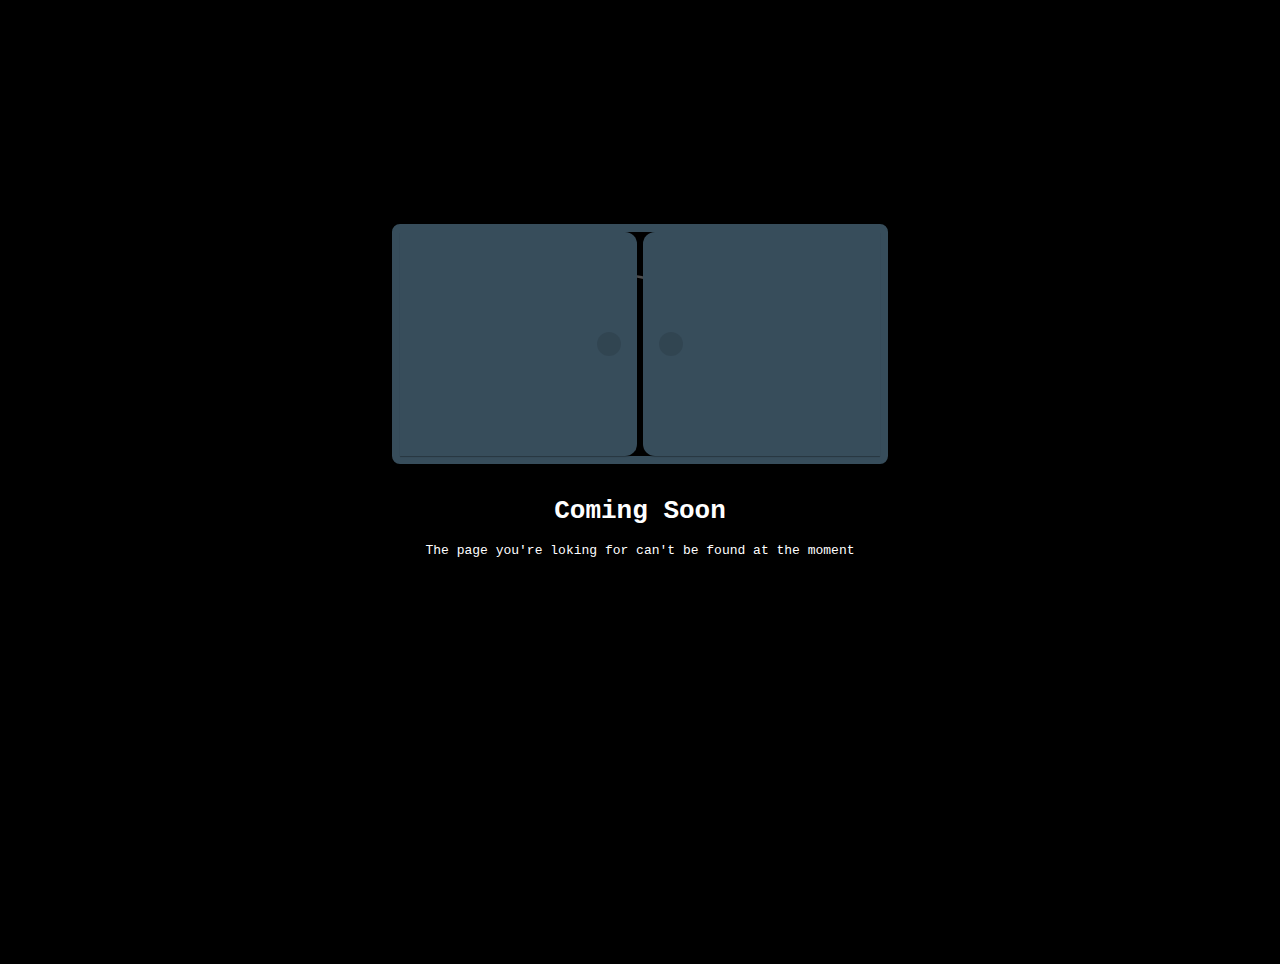
<file: coming_soon.html>
<!DOCTYPE html>
<html lang="en" >
<head>
  <meta charset="UTF-8">
  <title>The AI Landscape</title>

  <meta name="title" property="og:title" content="Divyanshu">
  <meta name="author" content="Divyanshu Kumar">
  <meta name="description" property="og:description" content="The AI Landscape is a community where we are trying to provide best possible resources related to Machine Learning and Data Science along with real world implementation of ideas.">
  <link href="img/siteLogo.png" rel="icon">
  <link rel="stylesheet" href="css/style_cs.css">

</head>
<body>
<!-- partial:index.partial.html -->
<nav class="shelf">
  <a href="index.html" class="book home-page">Home page</a>
  <a href="https://github.com/ai-landscape" class="book about-us">Github</a>
  <a href="https://forms.gle/8fbKTjP7EH4XSqh28" class="book community">Community</a>

  <span class="book not-found"></span>

  <span class="door left"></span>
  <span class="door right"></span>
</nav>
<h1>Coming Soon</h1>
<p>The page you're loking for can't be found at the moment</p>
<!-- partial -->

</body>
</html>
</file>
<file: css/style_cs.css>
@import url(https://fonts.googleapis.com/css?family=Dancing+Script:400,700);

body, html {
  height: 100%;
}

body {
  margin: 0;
  padding: 2rem;
  background-color: #000;
  font-family: monospace;
  color: white;
  overflow: hidden;
}
h1 {
  margin-top: 2rem;
  text-align: center;
}
h1 + p {
  text-align: center;
}
nav a:link { text-decoration: none; }
.shelf {
  position: relative;
  width: 30rem;
  height: 14rem;
  top: 5rem;
  margin: 7rem auto;
  border: 0.5rem solid #374d5b;
  border-radius: 0.5rem;
  background-color: #000;
  perspective: 130rem;
  box-shadow: inset 0 0 2rem rgba(0, 0, 0, 0.2);
}
.door {
  position: absolute;
  width: 14.8rem;
  height: 14rem;
  display: flex;
  box-sizing: border-box;
  padding: 1rem;
  background-color: #374d5b;
  align-items: center;
  box-shadow: 0 1px 1px rgba(0, 0, 0, 0.3);
  outline: 1px solid transparent;
}
.door::before {
    width: 1.5rem;
    height: 1.5rem;
    border-radius: 50%;
    background-color: rgba(0, 0, 0, 0.1);
    content: "";
  }
.door.left {
    border-radius: 0 0.75rem 0.75rem 0;
    justify-content: flex-end;
    -webkit-animation:
      leftDoorOpen 3.5s ease-out forwards 1s,
      leftDoorFlap 15s linear infinite forwards 9s;
            animation:
      leftDoorOpen 3.5s ease-out forwards 1s,
      leftDoorFlap 15s linear infinite forwards 9s;
    transform-origin: 0 0 0;
  }
.door.right {
    right: 0;
    border-radius: 0.75rem 0 0 0.75rem;
    -webkit-animation:
      rightDoorOpen 3s ease-out forwards 1.5s,
      rightDoorFlap 10s linear infinite forwards 8s;
            animation:
      rightDoorOpen 3s ease-out forwards 1.5s,
      rightDoorFlap 10s linear infinite forwards 8s;
    transform-origin: 100% 0 0;
  }
.book {
  position: absolute;
  box-sizing: border-box;
  padding: 0.8rem 4rem 0.8rem 2rem;
  border-radius: 0.25rem;
  background-color: rgba(255, 255, 255, 0.1);
  color: white;
  font-size: 1rem;
  text-transform: uppercase;
  letter-spacing: 0.1rem;
  cursor: pointer;
  box-shadow: inset 0 0 0.75rem rgba(255, 255, 255, 0.1);
}
.book.home-page {
    transform: rotate(-90deg) translate(-12.4rem, 3rem);
    transform-origin: 0;
  }
.book.about-us {
    transform: rotate(-100deg) translate(-13.4rem, 6.1rem);
    transform-origin: 0;
    outline: 1px solid transparent;
  }
.book.community {
    right: 2rem;
    bottom: 0.2rem;
    border-radius: 0.3rem 0 0 0.3rem;
  }
.book.not-found {
    width: 12rem;
    height: 3.5rem;
    border: 1px dashed rgba(255, 255, 255, 0.3);
    background-color: transparent;
    transform: rotate(-90deg) translate(-12rem, 13rem) scale(1);
    transform-origin: 0;
    cursor: default;
    -webkit-animation: bookFadeOut 1s 3s infinite forwards;
            animation: bookFadeOut 1s 3s infinite forwards;
  }
.book.not-found::after {
      display: block;
      width: 10rem;
      padding-left: 5rem;
      background-image: url("data:image/svg+xml;utf8,<svg xmlns='http://www.w3.org/2000/svg' width='80' height='30'><path fill='rgb(255, 255, 255)' d='M7.688,3.737C6.1,10.409,4.624,16.982,2.475,23.517c-0.424,1.29,0.724,2.338,1.957,1.916 c5.879-2.021,11.743-4.107,17.409-6.696c1.246-0.572,0.443-2.366-0.815-1.932c-3.856,1.333-7.695,2.69-11.565,3.959 c2.879-2.526,5.485-5.215,9.013-7.17c4.441-2.459,9.299-4.109,14.281-4.915c10.903-1.772,22.052,0.562,31.979,5.04 c9.241,4.162,12.895,8.725,13.164,4.942c0.121-1.69-5.57-4.953-14.125-8.714C53.19,5.292,41.094,3.539,29.636,6.058 c-7.122,1.567-16.708,5.374-22.064,11.544c1.359-4.455,2.461-9.028,3.032-13.563C10.852,2.091,8.12,1.927,7.688,3.737z'/></svg>");
      background-repeat: no-repeat;
      background-size: 4rem;
      background-position: left center;
      font-family: "Dancing Script";
      text-transform: lowercase;
      font-size: 25px;
      content: "this page can't be found";
      transform: rotate(90deg) translate(6rem, -1rem);
      opacity: 0.3;
    }
.book:hover:not(.not-found) {
    background-color: rgba(255, 255, 255, 0.2);
  }
@-webkit-keyframes leftDoorOpen {
  60% {transform: rotateY(-115deg)}
  100% {transform: rotateY(-110deg)}
}
@keyframes leftDoorOpen {
  60% {transform: rotateY(-115deg)}
  100% {transform: rotateY(-110deg)}
}
@-webkit-keyframes rightDoorOpen {
  60% {transform: rotateY(125deg)}
  100% {transform: rotateY(120deg)}
}
@keyframes rightDoorOpen {
  60% {transform: rotateY(125deg)}
  100% {transform: rotateY(120deg)}
}
@-webkit-keyframes rightDoorFlap {
  0% { transform: rotateY(120deg)}
  5% {transform: rotateY(125deg)}
  15% {transform: rotateY(117deg)}
  25% {transform: rotateY(123deg)}
  30% {transform: rotateY(120deg)}
  100% {transform: rotateY(120deg)}
}
@keyframes rightDoorFlap {
  0% { transform: rotateY(120deg)}
  5% {transform: rotateY(125deg)}
  15% {transform: rotateY(117deg)}
  25% {transform: rotateY(123deg)}
  30% {transform: rotateY(120deg)}
  100% {transform: rotateY(120deg)}
}
@-webkit-keyframes leftDoorFlap {
  0% { transform: rotateY(-110deg)}
  5% {transform: rotateY(-115deg)}
  15% {transform: rotateY(-107deg)}
  25% {transform: rotateY(-113deg)}
  30% {transform: rotateY(-110deg)}
  100% {transform: rotateY(-110deg)}
}
@keyframes leftDoorFlap {
  0% { transform: rotateY(-110deg)}
  5% {transform: rotateY(-115deg)}
  15% {transform: rotateY(-107deg)}
  25% {transform: rotateY(-113deg)}
  30% {transform: rotateY(-110deg)}
  100% {transform: rotateY(-110deg)}
}
@-webkit-keyframes bookFadeOut {
  50% {border: 1px dashed rgba(255, 255, 255, 0.1);}
}
@keyframes bookFadeOut {
  50% {border: 1px dashed rgba(255, 255, 255, 0.1);}
}
</file>
